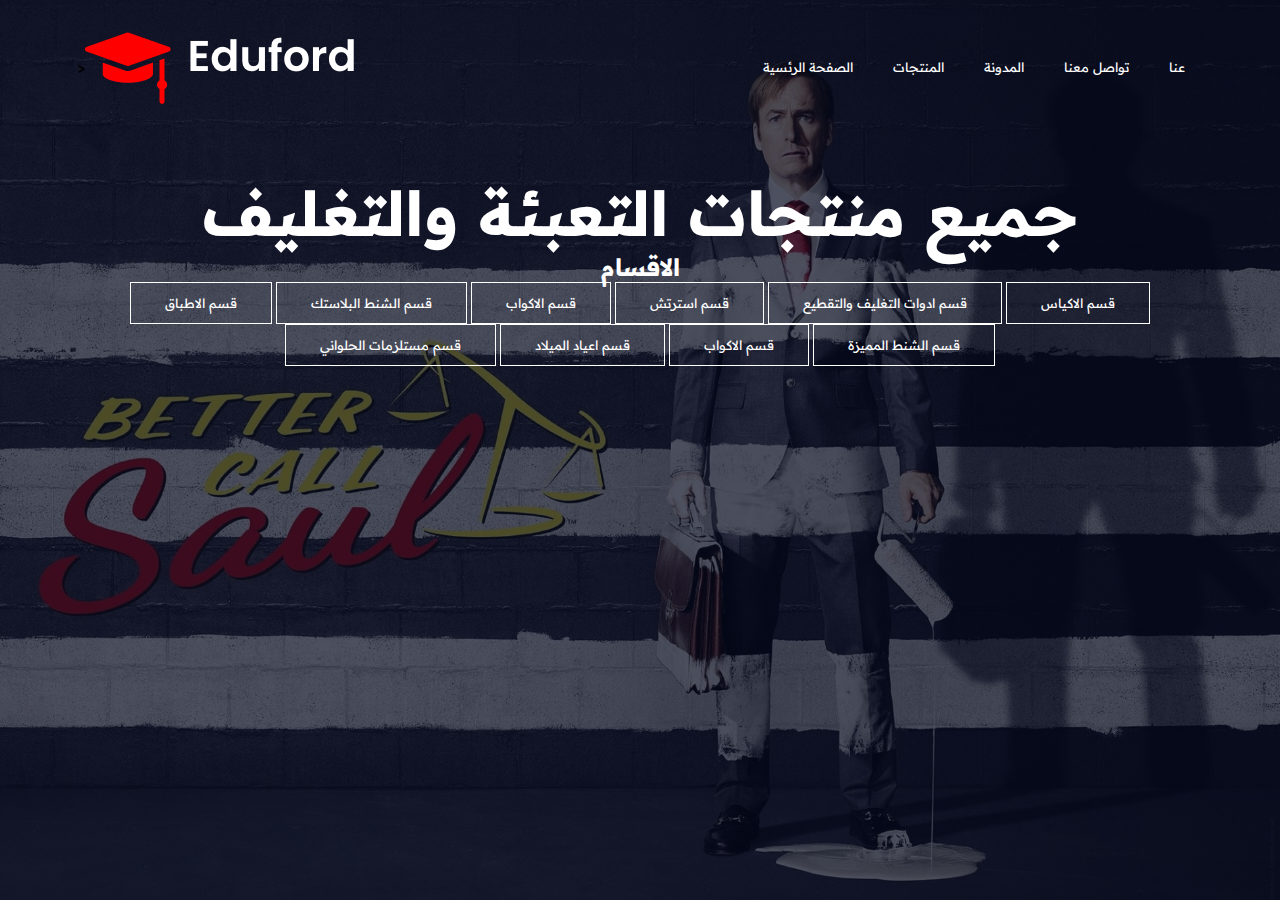
<file: index.html>
<!DOCTYPE html>
<html>
<head>
    <meta name="viewpor" content="with=device-width, initial-
     scale=1.0">
    <title>EL-MONOFY STORE</title>
    <link rel="stylesheet" href="style.css">
    <link rel="preconnect" href="https://fonts.googleapis.com">
    <style>
@import url('https://fonts.googleapis.com/css2?family=Aref+Ruqaa&family=Readex+Pro:wght@700&display=swap');
</style>
</head>
<body>
<section class="header">
       <nav>>
          <a href="index.html"><img src="images/logo.png"></a>
          <div class="nav-links">
              <ul>
                    <li><a href="">الصفحة الرئسية</a></li>
                    <li><a href="">المنتجات</a></li>
                    <li><a href="">المدونة</a></li>
                   <li><a href="">تواصل معنا</a></li>
                   <li><a href="">عنا</a></li>
              </ul>
         </div>
    
     </nav>
<div class="text-box">
    <h1>جميع منتجات التعبئة والتغليف</h1>
    <h2>الاقسام
    </h2>
    <a href="%D8%A7%D9%84%D8%A7%D9%82%D8%B3%D8%A7%D9%85/%D9%82%D8%B3%D9%85%20%D8%A7%D9%84%D8%A7%D8%B7%D8%A8%D8%A7%D9%82.html" class="hero-btn">قسم الاطباق</a>
    <a href="الاقسام/قسم الشنط البلاستك.html" class="hero-btn">قسم الشنط البلاستك</a>
    <a href="" class="hero-btn">قسم الاكواب</a>
      <a href="" class="hero-btn">قسم استرتش</a>
      <a href="" class="hero-btn">قسم ادوات التغليف والتقطيع</a>
      <a href="" class="hero-btn">قسم الاكياس</a>
      <a href="" class="hero-btn">
قسم مستلزمات الحلواني</a>
      <a href="" class="hero-btn">
قسم اعياد الميلاد</a>
      <a href="" class="hero-btn">
قسم الاكواب
    </a>
      <a href="" class="hero-btn">
قسم الشنط المميزة
    </a>
</div>
</section>
</body>
</html>
</file>
<file: style.css>
*{
    margin: 0;
    padding: 0;
    font-family: 'Readex Pro', sans-serif;
}
.header{
    min-height: 100vh;
    width: 100%;
    background-image: linear-gradient(rgba(4,9,30,0.7),rgba(4,9,30,0.7)),url(images/wallpap.png);
    background-position: center;
    background-size: cover;
    position: relative;
}
nav{
    display: flex;
    padding: 2% 6%;
    justify-content: space-between;
    align-items: center;

}
<nav img{
    width: 150x;
}
.nav-links{
    flex: 1;
    text-align: right;
    
}
.nav-links ul li{
    list-style: none;
    display: inline-block;
    padding: 15px 18px;
    position: relative;
}
.nav-links ul li a{
    color: #fff;
    text-decoration: none;
    font-size: 13px;
}
.nav-links ul li a::after{
    content: '';
    width: 0%;
    height: 2px;
    background: #f44336;
    display: block;
    margin: auto;
    transition: 0.5s;
}
.nav-links ul li a:hover::after{
    width: 100%;
}
.text-box{
    width: 90%;
    color: #fff;
    position: absolute;
    top: 30%;
    left: 50%;
    transform: translate(-50%,-50%);
    text-align: center;
        

}
.text-box h1{
    font-size: 62px;
    
}
.text-box p{
    margin: 10px 0 40px;
    font-size: 14px;
    color: #fff
    
}
.hero-btn{
    display: inline-block;
    text-decoration: none;
    color: #fff; 
    border: 1px solid #fff;
    padding: 12px 34px;
    font-size: 13px;
    background: transparent;
    position: relative;
    cursor: pointer;
}
.hero-btn:hover{
    border: 1px solid #f44336;
    background: #f44336;
    transition: 1s;
}
@media(max-width: 700px){
    .text-box h1{
    font-size: 20px;
}
</file>
